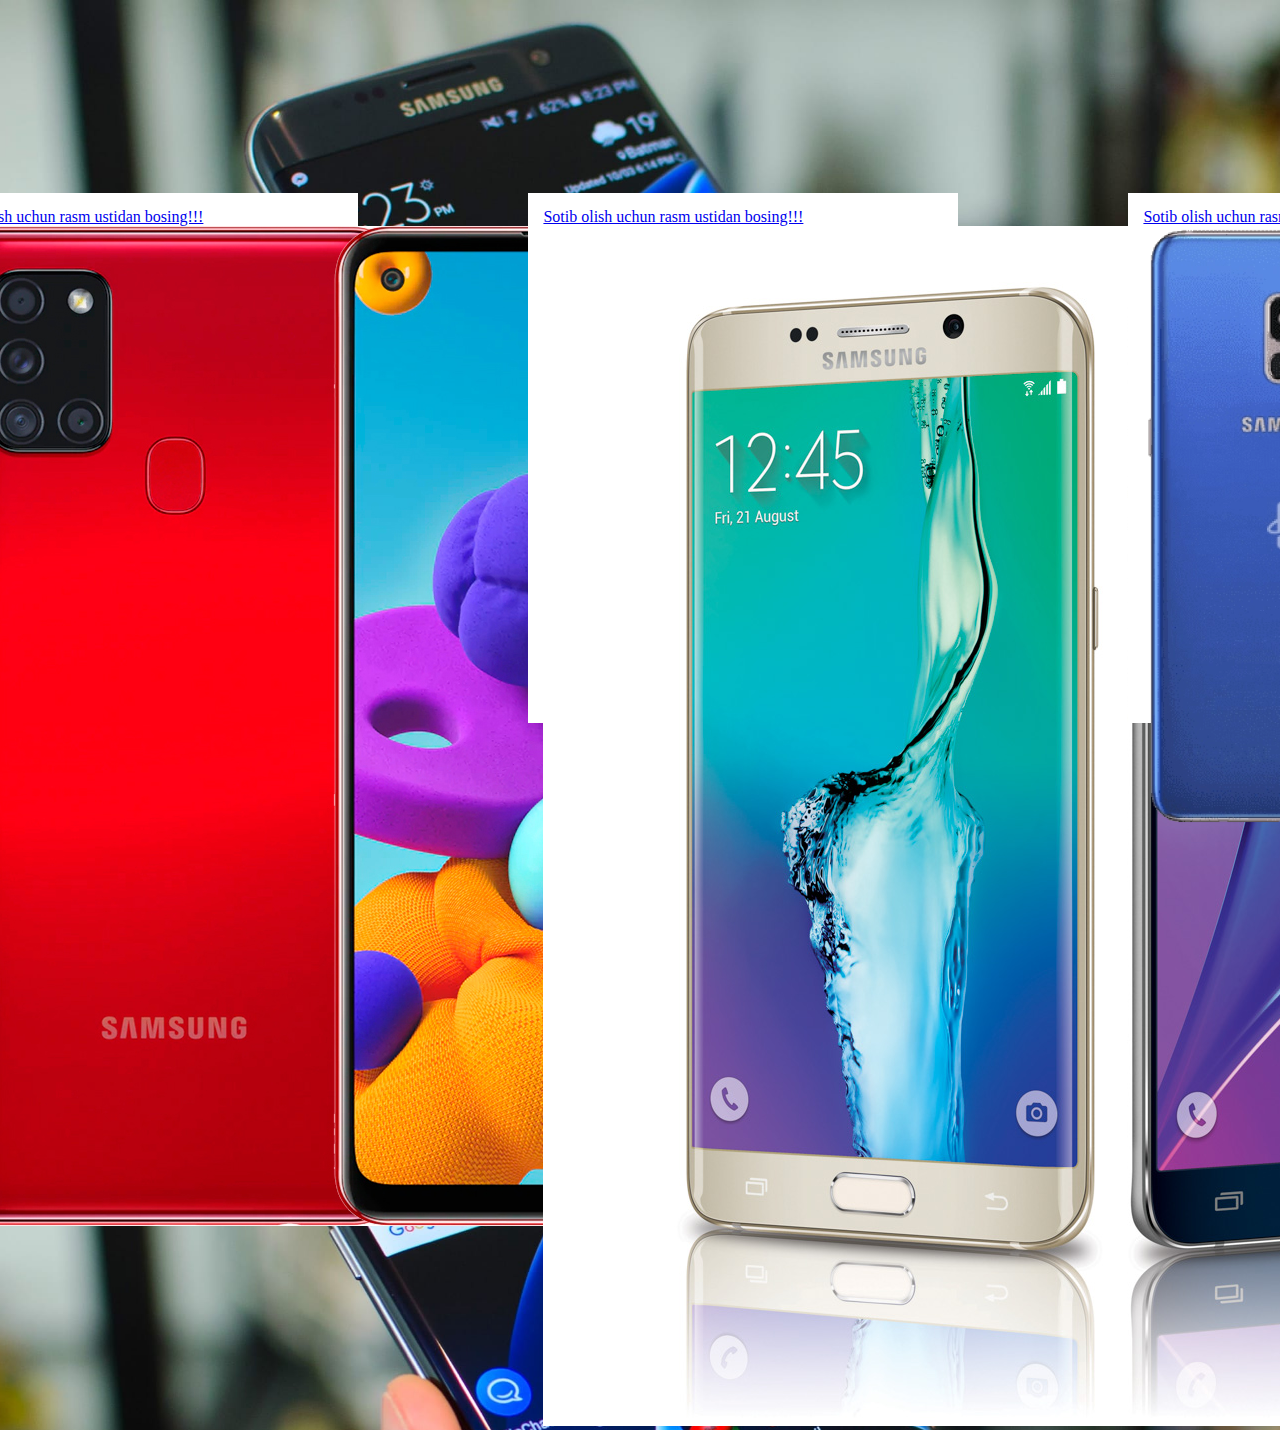
<file: index2.html>
<!DOCTYPE html>
<html lang="en">
<head>
    <meta charset="UTF-8">
    <meta http-equiv="X-UA-Compatible" content="IE=edge">
    <meta name="viewport" content="width=device-width, initial-scale=1.0">
    <title>Document</title>
    <link rel="stylesheet" href="style.css">
</head>
<body>
    <a class="bek" href="index.html">Main Menu</a>
    <p class="bek"><a href="https://T.me/shuhrat2003jafarov">I'll buy by Telegram</a></p>
    <div class="jon"><a href="https://T.me/shuhrat2003jafarov">Sotib olish uchun rasm ustidan bosing!!!<img src="RASM2.jpg" ></a></div>
    <div class="jon"><a href="https://T.me/shuhrat2003jafarov">Sotib olish uchun rasm ustidan bosing!!!<img src="RASM4.jpg" ></a></div>
    <div class="jon"><a href="https://T.me/shuhrat2003jafarov">Sotib olish uchun rasm ustidan bosing!!!<img src="RASM5.webp" ></a></div>
</body>
</html>
</file>
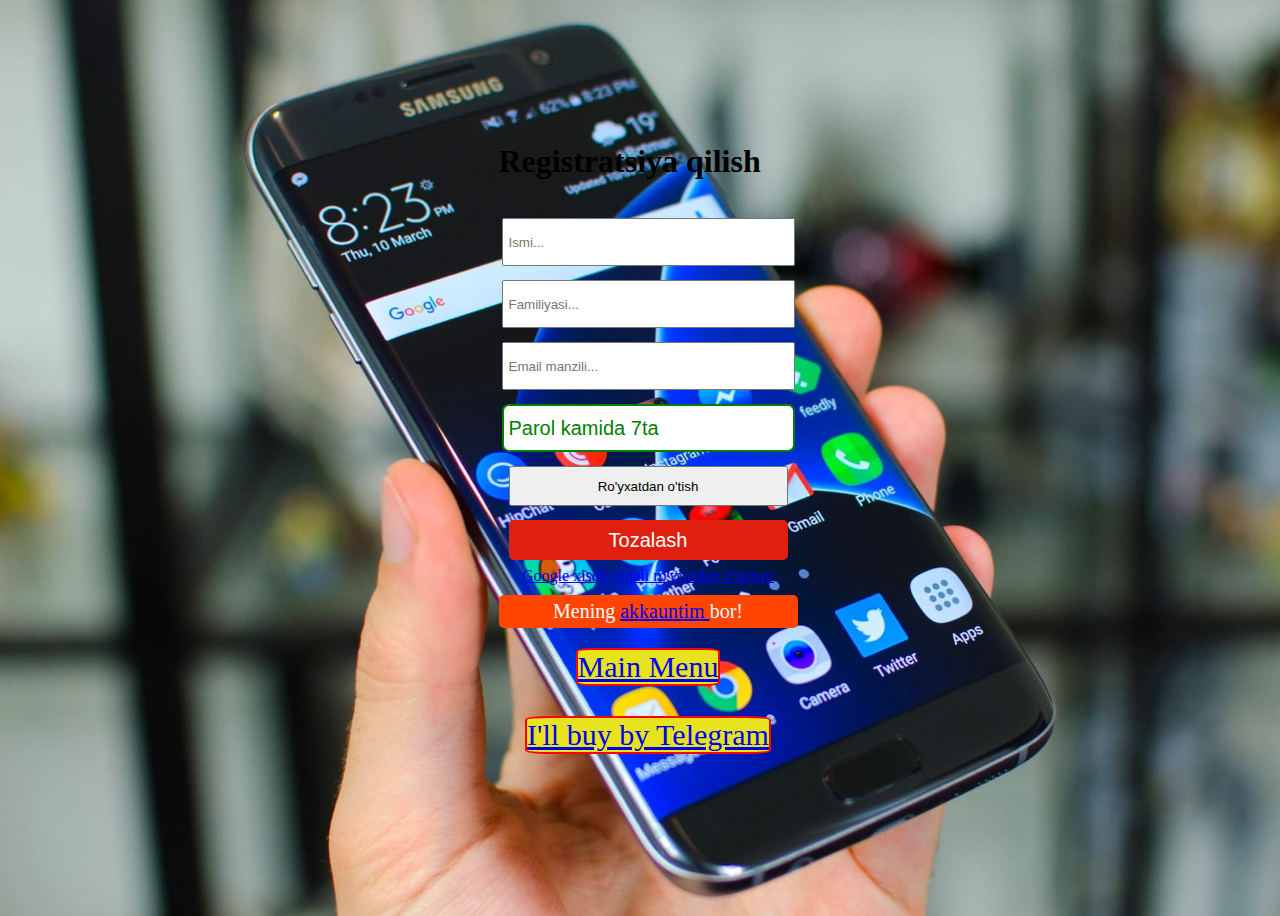
<file: index3.html>
<!DOCTYPE html>
<html lang="en">
<head>
    <meta charset="UTF-8">
    <meta http-equiv="X-UA-Compatible" content="IE=edge">
    <meta name="viewport" content="width=device-width, initial-scale=1.0">
    <title>Document</title>
    <link rel="stylesheet" href="style.css">
</head>
<body>
    <div id="quti">
        <h1>Registratsiya qilish</h1>
        <form action="#" method="get">
            <input type="text" id="Ismi" placeholder="Ismi..." required>
            <input type="text" id="Familiyasi" placeholder="Familiyasi..." required>
            <input type="Email" id="Email" placeholder="Email manzili..." required>
            <input type="Password" id="pass" placeholder="Parol kamida 7ta" minlength="7" required>
            <input class="Registratsiya" type="Submit" value="Ro'yxatdan o'tish">
            <input class="clear" type="Reset" value="Tozalash">
            <a class="google" href="https://www.google.ru">Google xisob orqali ro'yxatdan o'taman</a>
            <p class="login">Mening <a class="loginga" href="login.html">akkauntim </a>bor!</p>
            <a class="bek" href="index.html">Main Menu</a>
            <p class="bek"><a href="https://T.me/shuhrat2003jafarov">I'll buy by Telegram</a></p>
        </form>
    </div>
</body>
</html>
</file>
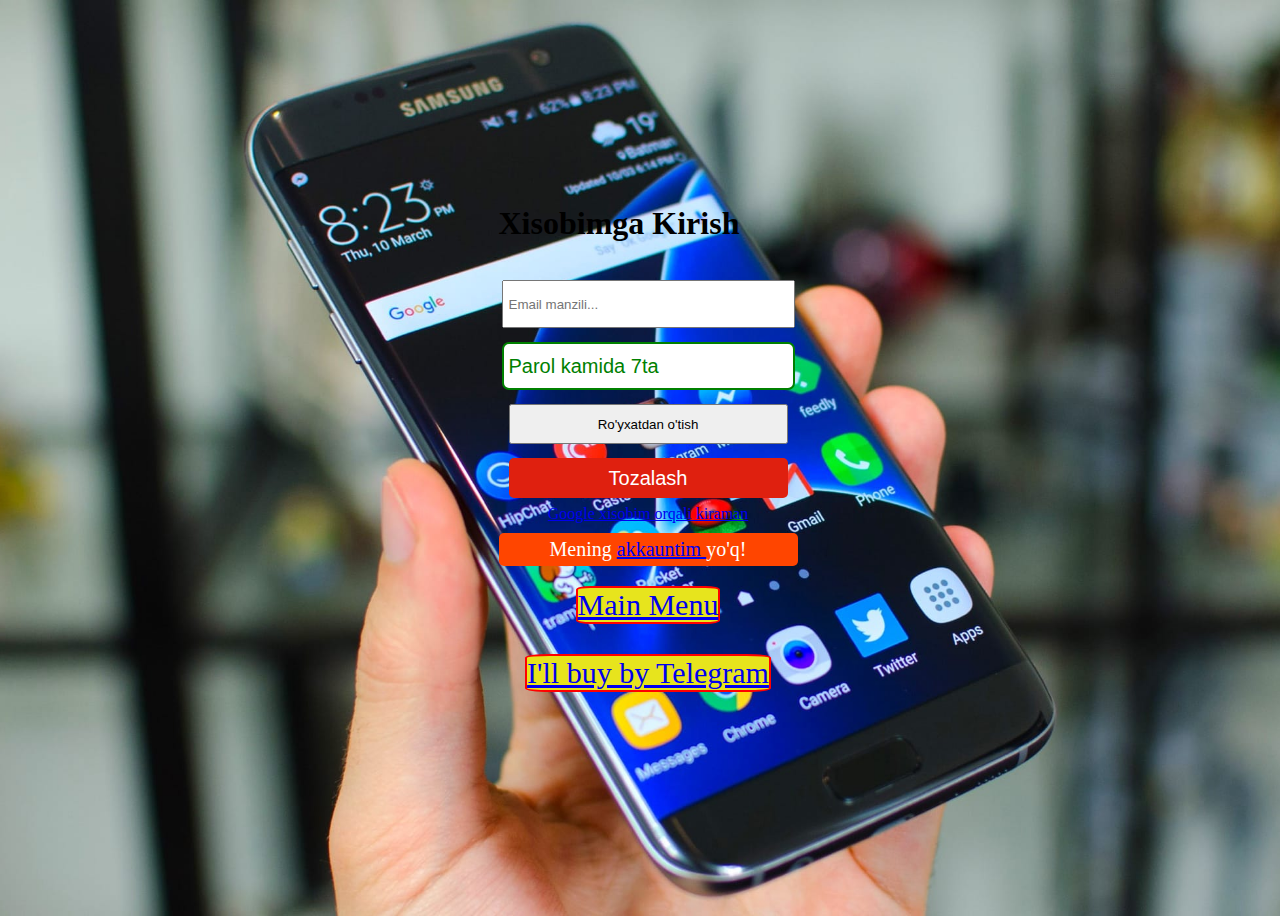
<file: login.html>
<!DOCTYPE html>
<html lang="en">
<head>
    <meta charset="UTF-8">
    <meta http-equiv="X-UA-Compatible" content="IE=edge">
    <meta name="viewport" content="width=device-width, initial-scale=1.0">
    <title>Document</title>
    <link rel="stylesheet" href="style.css">
</head>
<body>
    <div id="quti">
        <h1>Xisobimga Kirish</h1>
        <form action="#" method="get">
            <input type="Email" id="Email" placeholder="Email manzili..." required>
            <input type="Password" id="pass" placeholder="Parol kamida 7ta" minlength="7" required>
            <input class="Registratsiya" type="Submit" value="Ro'yxatdan o'tish">
            <input class="clear" type="Reset" value="Tozalash">
            <a class="google" href="https://www.google.ru">Google xisobim orqali kiraman</a>
            <p class="login">Mening <a class="loginga" href="index3.html">akkauntim </a>yo'q!</p>
            <a class="bek" href="index.html">Main Menu</a>
            <p class="bek"><a href="https://T.me/shuhrat2003jafarov">I'll buy by Telegram</a></p>
        </form>
    </div>
</body>
</html>
</file>
<file: style.css>
/* * {
    display: flex;
} */

.rasm {
    opacity: 0.7;
}
.samsung{
    display: flex;
    justify-content: center;
    align-items: center;
    border: 2px solid black;
    background-color: rgb(207, 84, 84);
    font-size: 40px;
    background-color: yellowgreen;
}
.bek{
    font-size: 30px;
    border-radius: 10%;
    box-sizing: 2px solid red;
    border: 2px solid red;
    background-color: rgb(231, 228, 29);
}

body{
    width: 100%;
    height: 100vh;
    display: flex;
    justify-content: center;
    align-items: center;
    background: url("RASM.jpg");
    background-size: cover;
    background-position: center;
  }

  /* Form Styles */
form{
    display: flex;
    justify-content: center;
    flex-direction: column;
    align-items: center;
    height: 100%;
    padding: 10px;
  }
  
  form h1{
    text-shadow: 2px 2px 2px green;
  }
  
  
  /* Form input styles */
  form input{
    width: 100%;
    height: 40px;
    margin: 7px 0;
    padding: 2px 5px;
  }
  #fname, #lname, #email, #pass {
    border: none;
    outline: none;
    border: 2px solid green;
    border-radius: 7px;
    color: green;
    font-size: 20px;
  }
  #fname::placeholder,
  #lname::placeholder,
  #email::placeholder,
  #pass::placeholder {
    color: green;
    font-size: 20px;
  }
  
  form .login{
    margin-top: 10px;
    font-size: 20px;
    background-color: orangered;
    width: 100%;
    text-align: center;
    padding: 5px 10px;
    border-radius: 5px;
    color: white;
  }
  form .via_google{
    text-decoration: none;
    border: 1px solid #2d80d2;
    width: 100%;
    padding: 5px 0;
    text-align: center;
    color: white;
    background-color: #2d80d2;
    border-radius: 5px;
  }
  form .to_login{
    text-decoration: none;
    color: black;
  }
  form  .register{
    border-radius: 5px;
    border: none;
    outline: none;
    cursor: pointer;
    font-size: 20px;
    background: rgb(39, 161, 39);
    color: #ffffff;
  }
  form  .clear{
    border-radius: 5px;
    border: none;
    outline: none;
    cursor: pointer;
    font-size: 20px;
    background: rgb(223, 32, 15);
    color: #ffffff;
  }

  .sam{
    width: 500px;
    height: 200px;
    background-color: red;
    margin: 5px;
    padding: 4px;
    font-size: 75px;
    top: 800px;
    left: 100px;
    border-radius: 5%;
  }

  .jon{
      width: 400px;
      height: 500px;
      margin: 85px;
      padding: 15px;
      background-color: white;
  }
</file>
